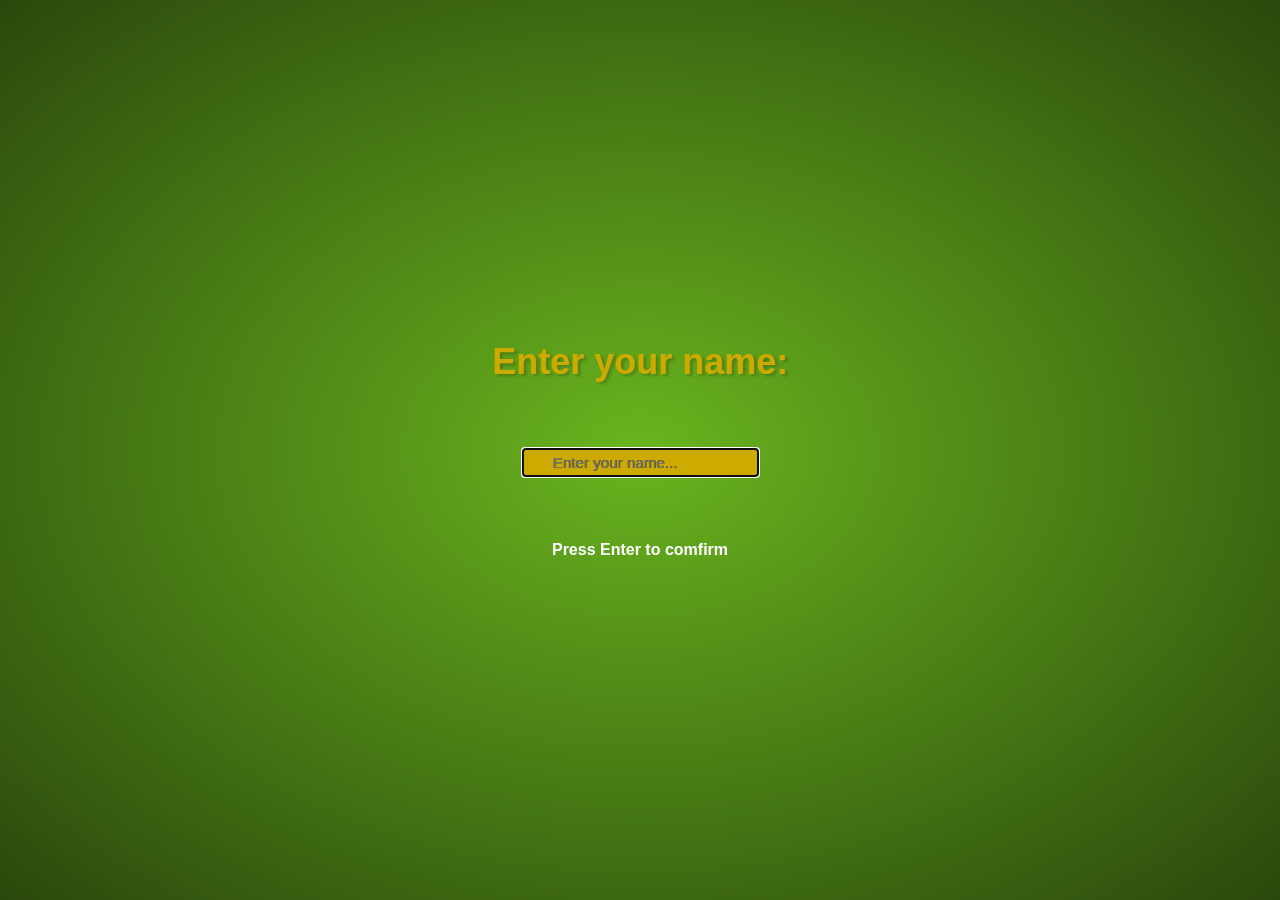
<file: index.html>
<!DOCTYPE html>
<html lang="en">

<head>
  <meta charset="UTF-8">
  <meta name="viewport" content="width=device-width, initial-scale=1">
  <title>BlackJack</title>
  <link href="styles.css" rel="stylesheet">
</head>

<body>
  <div id="name-popup">
    <h1 class="title">Enter your name:</h1>
    <input id="name-input" type="text" name="" value="" placeholder="Enter your name...">
    <p>Press Enter to comfirm</p>
  </div>
  <script src="index.js"></script>
</body>

</html>
</file>
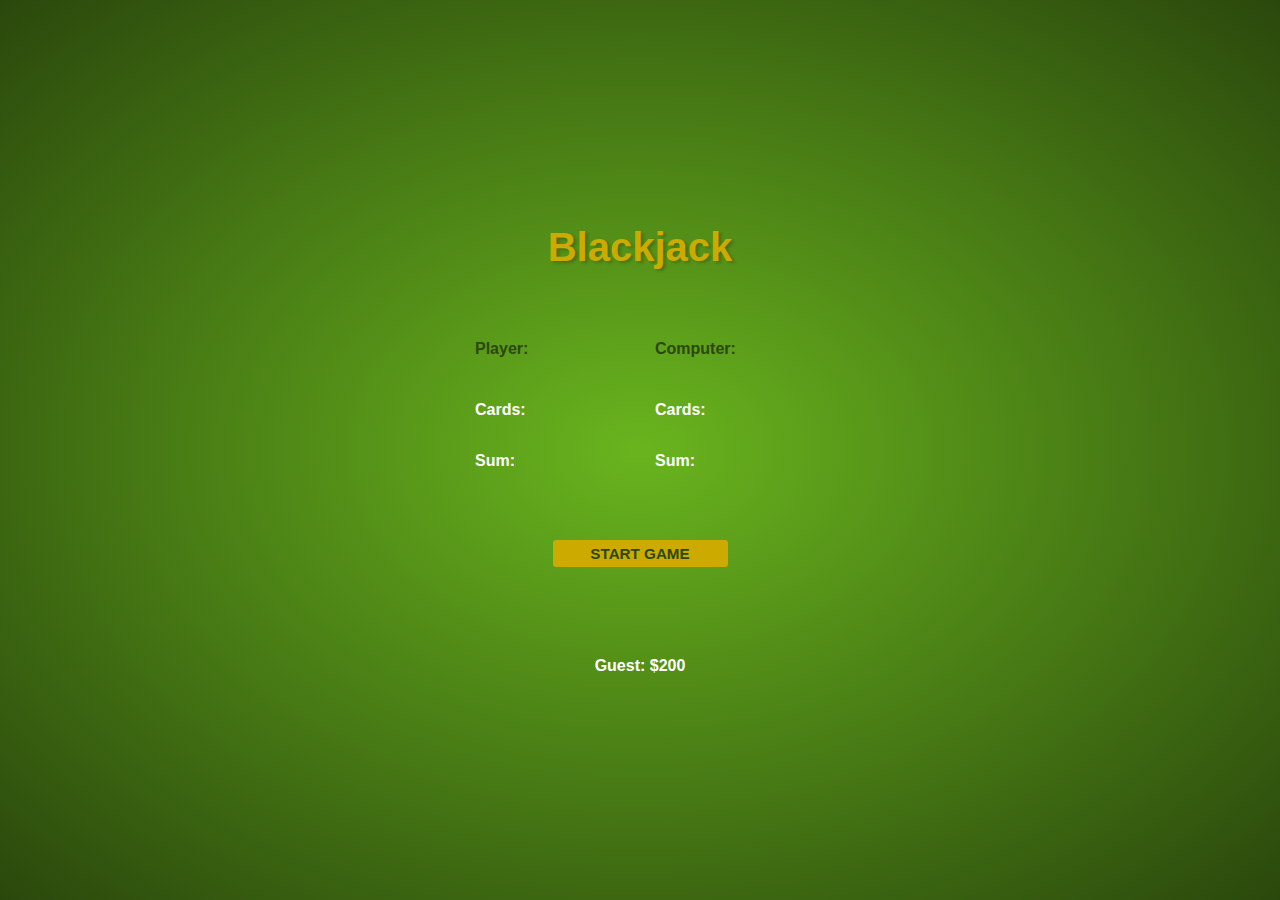
<file: main.html>
<!DOCTYPE html>
<html lang="en">

<head>
  <meta charset="UTF-8">
  <meta name="viewport" content="width=device-width, initial-scale=1">
  <title>BlackJack</title>
  <link href="styles.css" rel="stylesheet">
</head>

<body>

  <div class="main">

    <h1 class="title">Blackjack</h1>
    <p id="message">You've got Blackjack!</p>
    <div class="game-screen">
      <div id="player-screen" class="screens">
        <p class="side-p">Player: </p>
        <p id="cards" class="inner-p">Cards: </p>
        <p id="sum" class="inner-p">Sum: </p>
      </div>
      <div id="pc-screen" class="screens">
        <p class="side-p">Computer: </p>
        <p id="pc-cards" class="inner-p">Cards: </p>
        <p id="pc-sum" class="inner-p">Sum: </p>
      </div>
    </div>
    <button type="" id="start-btn">START GAME</button>
    <button type="" id="new-card-btn">NEW CARD</button>
    <button type="" id="stand-btn">STAND</button>

    <p id="bank"></p>

  </div>
  <script src="main.js"></script>

</body>

</html>
</file>
<file: styles.css>
body {
  display: flex;
  /* flex-direction: column; */
  justify-content: center;
  align-items: center;
  margin: 0;
  background: #69B41E;
  background: -moz-radial-gradient(center, #69B41E 0%, #2A480C 100%);
  background: -webkit-radial-gradient(center, #69B41E 0%, #2A480C 100%);
  background: radial-gradient(ellipse at center, #69B41E 0%, #2A480C 100%);
  background-repeat: no-repeat;
  height: 100vh;
  font-family: Verdana, Geneva, Tahoma, sans-serif;
  color: white;
  font-weight: bold;
}

#name-popup {
  width: 300px;
  height: 350px;
  display: flex;
  flex-direction: column;
  align-items: center;
  justify-content: space-evenly;
}

#name-popup h1 {
  font-size: 36px;
}

#name-popup p {
  text-align: center;
}

#name-input {
  border: none;
  color: #2A480C;
  background-color: #CCAA00;
  width: 175px;
  padding: 5px 30px;
  font-size: 0.95rem;
  border-radius: 3px;
  text-shadow: 0 0 0.1px black;
}

.main {
  width: 300px;
  height: 450px;
  display: flex;
  flex-direction: column;
  align-items: center;
  justify-content: space-between;
}

.title {
  color: #CCAA00;
  text-shadow: 3px 2px 3px rgba(0, 0, 0, .2);
  font-size: 40px;
  margin: 0 auto;
}

#message {
  font-style: italic;
  border-bottom: 1px solid #CCAA00;
  text-shadow: 0 0 20px black;
}

button {
  font-weight: inherit;
  font-family: inherit;
  margin-bottom: -15px;
  border: none;
  color: #2A480C;
  background-color: #CCAA00;
  width: 175px;
  padding: 5px 30px;
  font-size: 0.95rem;
  border-radius: 3px;
  cursor: pointer;
}

p {
  margin: 0;
}

#bank {
  margin-top: 20px;
}

.game-screen {
  width: 120%;
  display: flex;
  justify-content: space-around;
  padding-bottom: 20px;
}

.screens {
  height: 150px;
  width: 150px;
  display: flex;
  flex-direction: column;
  padding: 10px;
  justify-content: space-between;
}

.playing {
  border: 1px dashed #CCAA00;
  border-radius: 20px;
}

.side-p {
  margin-bottom: 30px;
  color: #2A480C;
}

.inner-p {
  margin-bottom: 20px;
}

.options {
  font-weight: initial;
  font-size: 0.9rem;
  color: #2A480C;
  text-align: center;
}

.multi-radio {
  appearance: none;
  width: 20px;
  height: 20px;
  border: 2px solid #2A480C;
  border-radius: 10px;
  color: #2A480C;
  background-color: #CCAA00;
  cursor: pointer;
}

.multi-radio:checked {
  background-color: #2A480C;
  border: 2px dotted #CCAA00;
}
</file>
